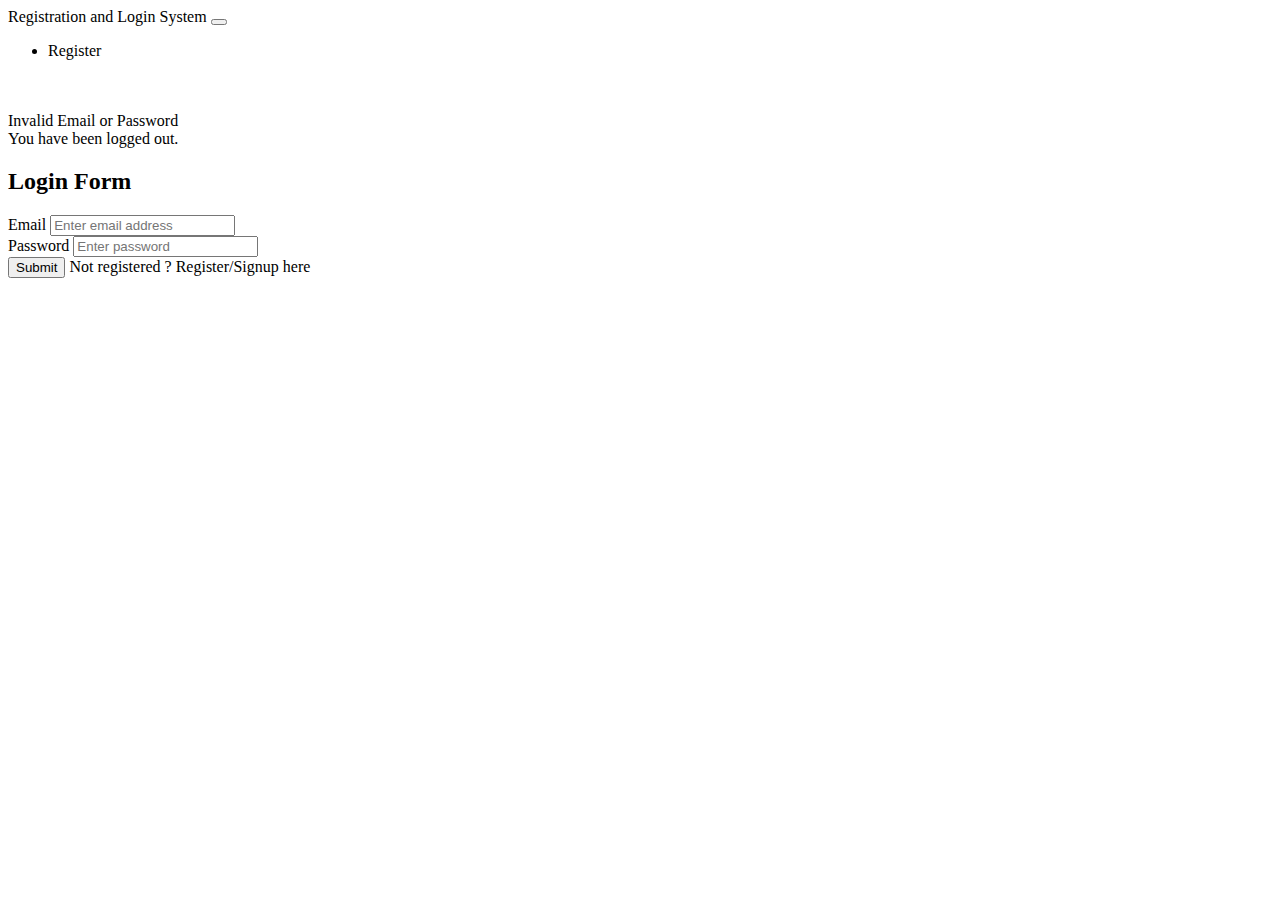
<file: src/main/resources/templates/login.html>
<!DOCTYPE html>
<html lang="en"
      xmlns:th="http://www.thymeleaf.org"
>
<head>
    <meta charset="UTF-8">
    <title>Registration and Login System</title>
    <link href="https://cdn.jsdelivr.net/npm/bootstrap@5.0.2/dist/css/bootstrap.min.css"
          rel="stylesheet"
          integrity="sha384-EVSTQN3/azprG1Anm3QDgpJLIm9Nao0Yz1ztcQTwFspd3yD65VohhpuuCOmLASjC"
          crossorigin="anonymous">
</head>
<body>
<nav class="navbar navbar-expand-lg navbar-dark bg-dark">
    <div class="container-fluid">
        <a class="navbar-brand" th:href="@{/index}">Registration and Login System</a>
        <button class="navbar-toggler" type="button" data-bs-toggle="collapse" data-bs-target="#navbarSupportedContent" aria-controls="navbarSupportedContent" aria-expanded="false" aria-label="Toggle navigation">
            <span class="navbar-toggler-icon"></span>
        </button>
        <div class="collapse navbar-collapse" id="navbarSupportedContent">
            <ul class="navbar-nav me-auto mb-2 mb-lg-0">
                <li class="nav-item">
                    <a class="nav-link active" aria-current="page" th:href="@{/register}">Register</a>
                </li>
            </ul>
        </div>
    </div>
</nav>
<br /><br />
<div class="container">
    <div class="row">
        <div class="col-md-6 offset-md-3">

            <div th:if="${param.error}">
                <div class="alert alert-danger">Invalid Email or Password</div>
            </div>
            <div th:if="${param.logout}">
                <div class="alert alert-success"> You have been logged out.</div>
            </div>

            <div class="card">
                <div class="card-header">
                    <h2 class="text-center">Login Form</h2>
                </div>
                <div class="card-body">
                    <form
                            method="post"
                            role="form"
                            th:action="@{/login}"
                            class="form-horizontal"
                    >
                        <div class="form-group mb-3">
                            <label class="control-label"> Email</label>
                            <input
                                    type="text"
                                    id="username"
                                    name="username"
                                    class="form-control"
                                    placeholder="Enter email address"
                            />
                        </div>

                        <div class="form-group mb-3">
                            <label class="control-label"> Password</label>
                            <input
                                    type="password"
                                    id="password"
                                    name="password"
                                    class="form-control"
                                    placeholder="Enter password"
                            />
                        </div>
                        <div class="form-group mb-3">
                            <button type="submit" class="btn btn-primary" >Submit</button>
                            <span> Not registered ?
                                <a th:href="@{/register}">Register/Signup here</a>
                            </span>
                        </div>
                    </form>
                </div>
            </div>
        </div>
    </div>
</div>
</body>
</html>
</file>
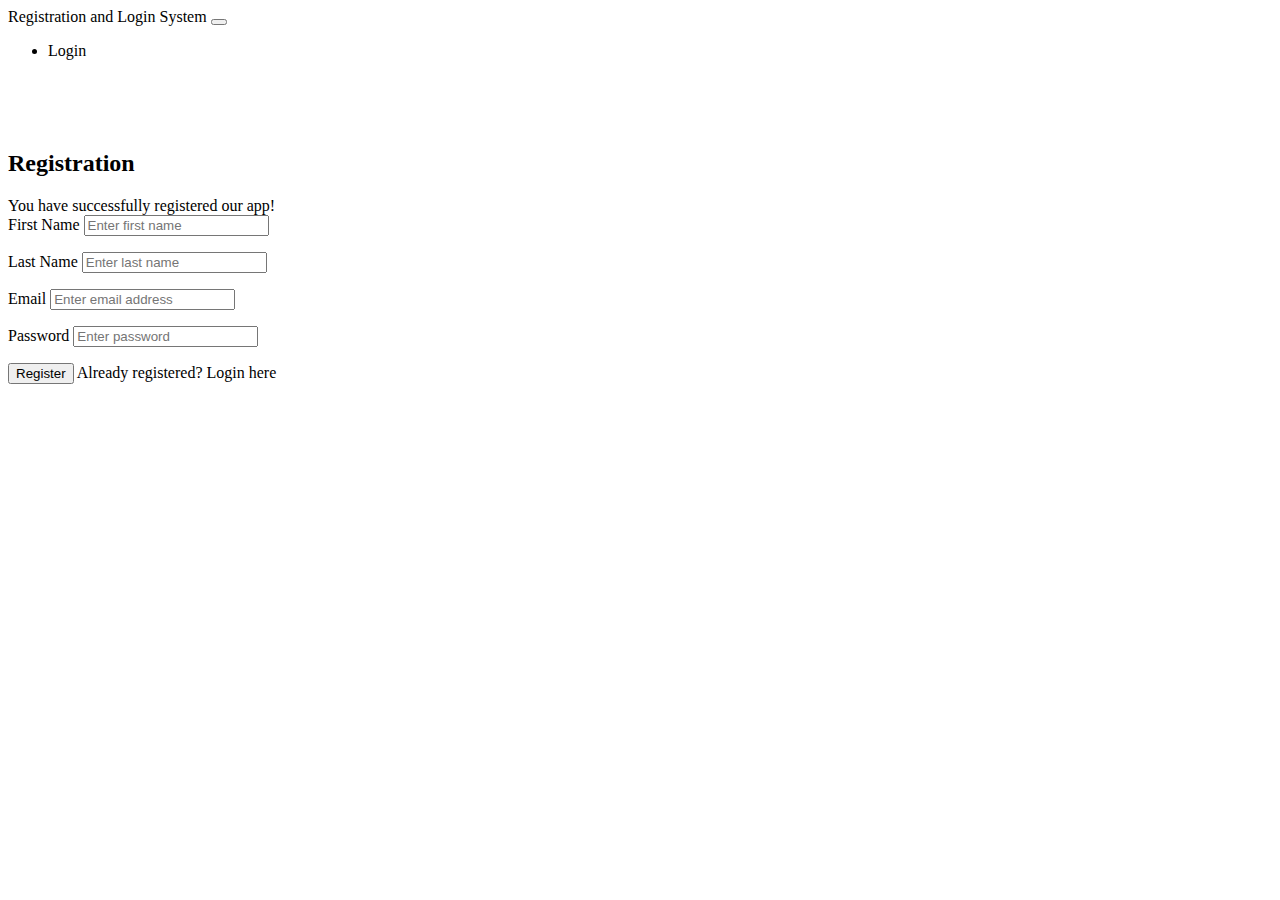
<file: src/main/resources/templates/register.html>
<!DOCTYPE html>
<html lang="en"
      xmlns:th="http://www.thymeleaf.org"
>
<head>
    <meta charset="UTF-8">
    <title>Registration and Login System</title>
    <link href="https://cdn.jsdelivr.net/npm/bootstrap@5.0.2/dist/css/bootstrap.min.css"
          rel="stylesheet"
          integrity="sha384-EVSTQN3/azprG1Anm3QDgpJLIm9Nao0Yz1ztcQTwFspd3yD65VohhpuuCOmLASjC"
          crossorigin="anonymous">
</head>
<body>
<nav class="navbar navbar-expand-lg navbar-dark bg-dark">
    <div class="container-fluid">
        <a class="navbar-brand" th:href="@{/index}">Registration and Login System</a>
        <button class="navbar-toggler" type="button" data-bs-toggle="collapse" data-bs-target="#navbarSupportedContent" aria-controls="navbarSupportedContent" aria-expanded="false" aria-label="Toggle navigation">
            <span class="navbar-toggler-icon"></span>
        </button>
        <div class="collapse navbar-collapse" id="navbarSupportedContent">
            <ul class="navbar-nav me-auto mb-2 mb-lg-0">
                <li class="nav-item">
                    <a class="nav-link active" aria-current="page" th:href="@{/login}">Login</a>
                </li>
            </ul>
        </div>
    </div>
</nav>
<br /><br /><br />
<div class="container">
    <div class="row col-md-8 offset-md-2">
        <div class="card">
            <div class="card-header">
                <h2 class="text-center">Registration</h2>
            </div>
            <div th:if="${param.success}">
                <div class="alert alert-info">
                    You have successfully registered our app!
                </div>
            </div>
            <div class="card-body">
                <form
                        method="post"
                        role="form"
                        th:action="@{/register/save}"
                        th:object="${user}"
                >
                    <div class="form-group mb-3">
                        <label class="form-label">First Name</label>
                        <input
                                class="form-control"
                                id="firstName"
                                name="firstName"
                                placeholder="Enter first name"
                                th:field="*{firstName}"
                                type="text"
                        />
                        <p th:errors = "*{firstName}" class="text-danger"
                           th:if="${#fields.hasErrors('firstName')}"></p>
                    </div>

                    <div class="form-group mb-3">
                        <label class="form-label">Last Name</label>
                        <input
                                class="form-control"
                                id="lastName"
                                name="lastName"
                                placeholder="Enter last name"
                                th:field="*{lastName}"
                                type="text"
                        />
                        <p th:errors = "*{lastName}" class="text-danger"
                           th:if="${#fields.hasErrors('lastName')}"></p>
                    </div>

                    <div class="form-group mb-3">
                        <label class="form-label">Email</label>
                        <input
                                class="form-control"
                                id="email"
                                name="email"
                                placeholder="Enter email address"
                                th:field="*{email}"
                                type="email"
                        />
                        <p th:errors = "*{email}" class="text-danger"
                           th:if="${#fields.hasErrors('email')}"></p>
                    </div>

                    <div class="form-group mb-3">
                        <label class="form-label">Password</label>
                        <input
                                class="form-control"
                                id="password"
                                name="password"
                                placeholder="Enter password"
                                th:field="*{password}"
                                type="password"
                        />
                        <p th:errors = "*{password}" class="text-danger"
                           th:if="${#fields.hasErrors('password')}"></p>
                    </div>
                    <div class="form-group">
                        <button class="btn btn-primary" type="submit">Register</button>
                        <span>Already registered? <a th:href="@{/login}">Login here</a></span>
                    </div>
                </form>
            </div>
        </div>
    </div>
</div>
</body>
</html>
</file>
